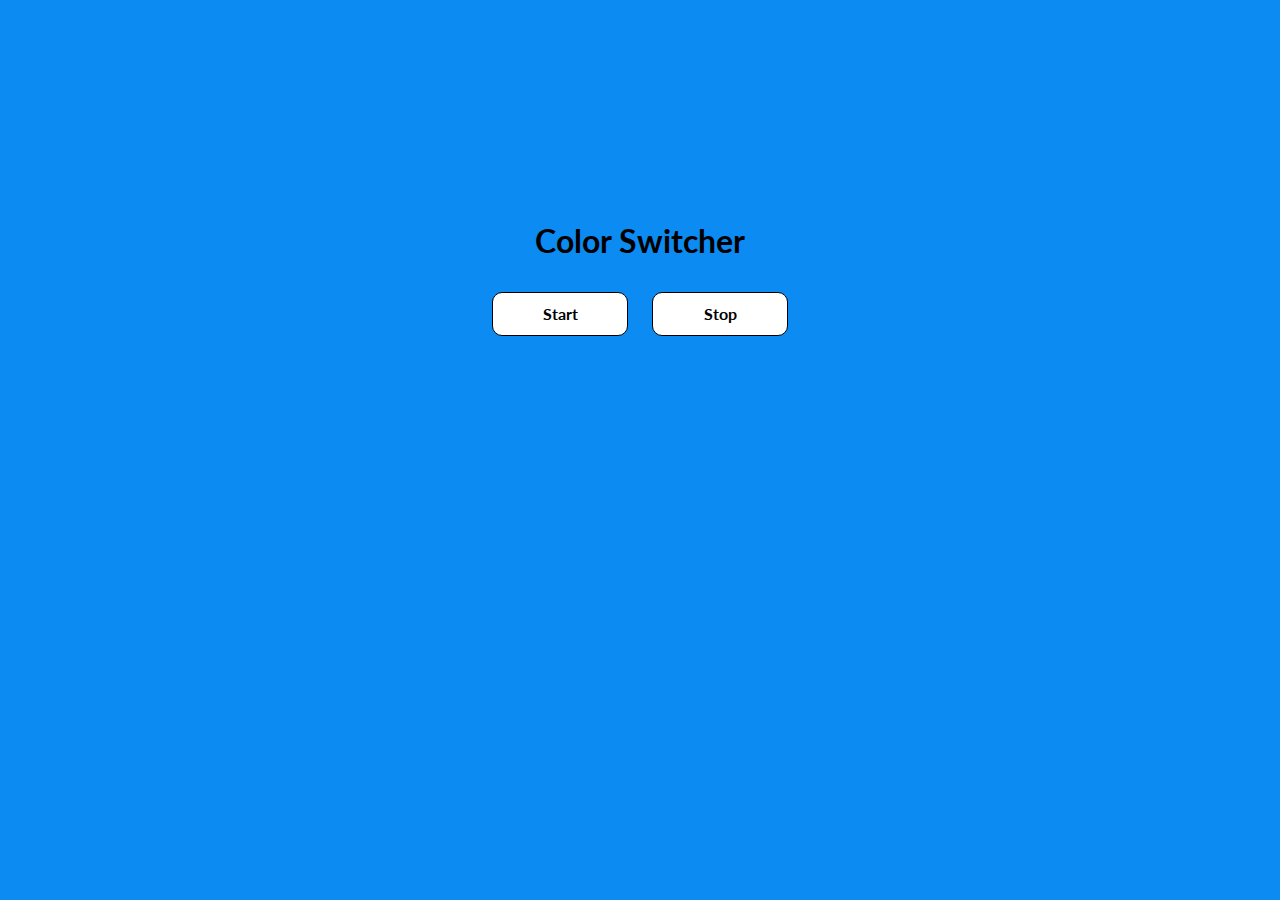
<file: index.html>
<!doctype html><html lang="en"><head><meta charset="UTF-8"><meta name="viewport" content="width=device-width,initial-scale=1"><meta http-equiv="X-UA-Compatible" content="ie=edge"><style>@import url(https://fonts.googleapis.com/css2?family=Lato:ital,wght@1,700&display=swap);</style><title>color-switcher</title><link href="main.0.efe4b00308d03fbf7e3c.css" rel="stylesheet"></head><body><div class="main"><h1>Color Switcher</h1><button type="button" data-action="start">Start</button> <button type="button" data-action="stop">Stop</button></div><script src="runtime.1ee16c2201d417984a0f.js"></script><script src="main.cbbf634a0de4313dfd6c.js"></script></body></html>
</file>
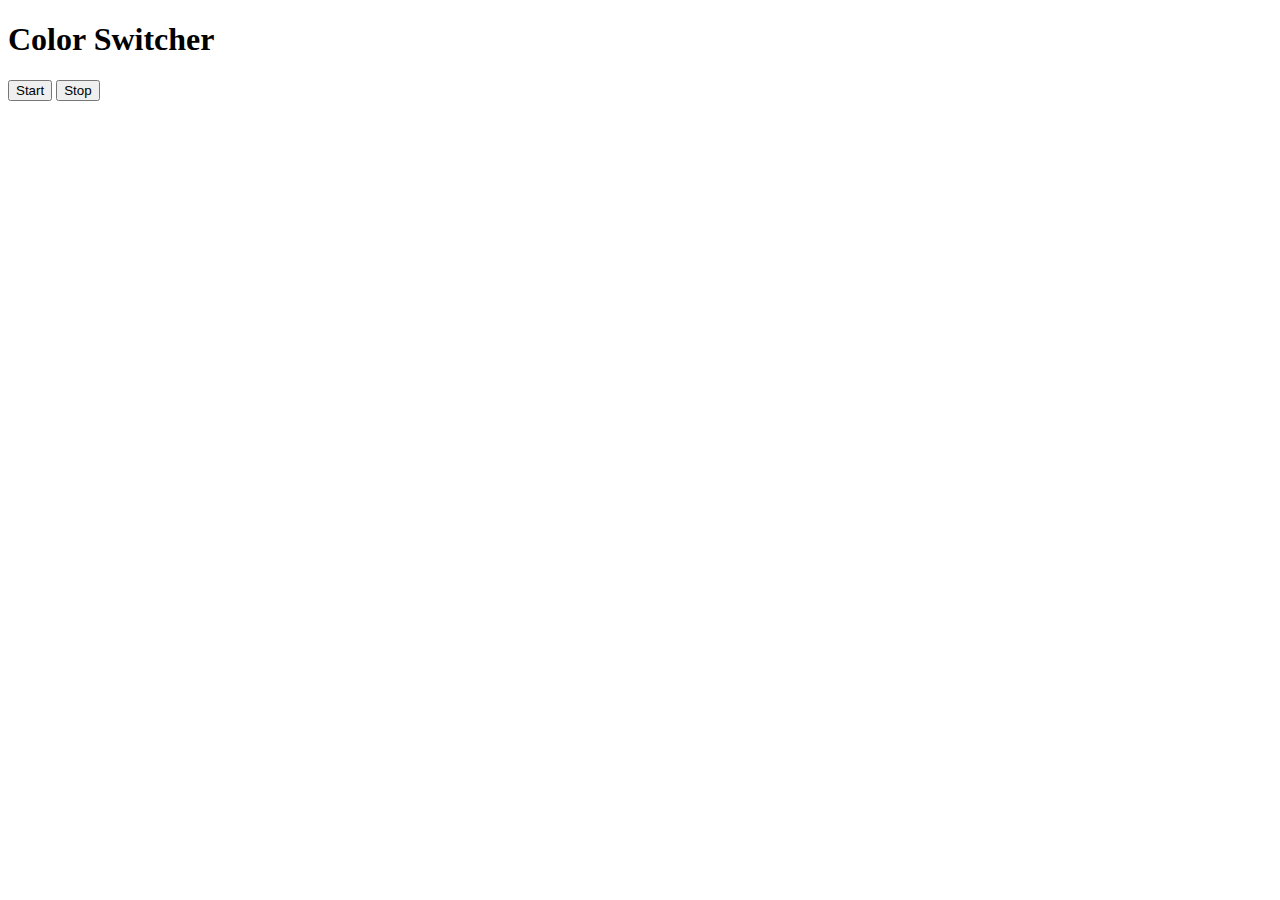
<file: src/index.html>
<!DOCTYPE html>
<html lang="en">
  <head>
    <meta charset="UTF-8" />
    <meta name="viewport" content="width=device-width, initial-scale=1.0" />
    <meta http-equiv="X-UA-Compatible" content="ie=edge" />
    <style>
      @import url('https://fonts.googleapis.com/css2?family=Lato:ital,wght@1,700&display=swap');
    </style>
    <title>color-switcher</title>
  </head>

  <body>
    <div class="main">
      <h1>Color Switcher</h1>
      <button type="button" data-action="start">Start</button>
      <button type="button" data-action="stop">Stop</button>
    </div>
  </body>
</html>
</file>
<file: main.0.efe4b00308d03fbf7e3c.css>
html{box-sizing:border-box}*,:after,:before{box-sizing:inherit}body{font-family:Lato,sans-serif;background-color:#0c8bf3}.main{text-align:center;padding-top:15vw}button{font-family:inherit;margin:10px;width:136px;height:44px;font-weight:700;font-size:16px;color:#000;border-radius:10px;outline:none;background-color:#fff;border:1px solid #000;padding-left:7px;padding-right:7px;transition:.25s ease-in-out}button:focus,button:hover{color:#fff;background:#ff6b01;border:none;cursor:pointer;box-shadow:0 0 10px #ff6b01;transform:scale(1.1)}
</file>
